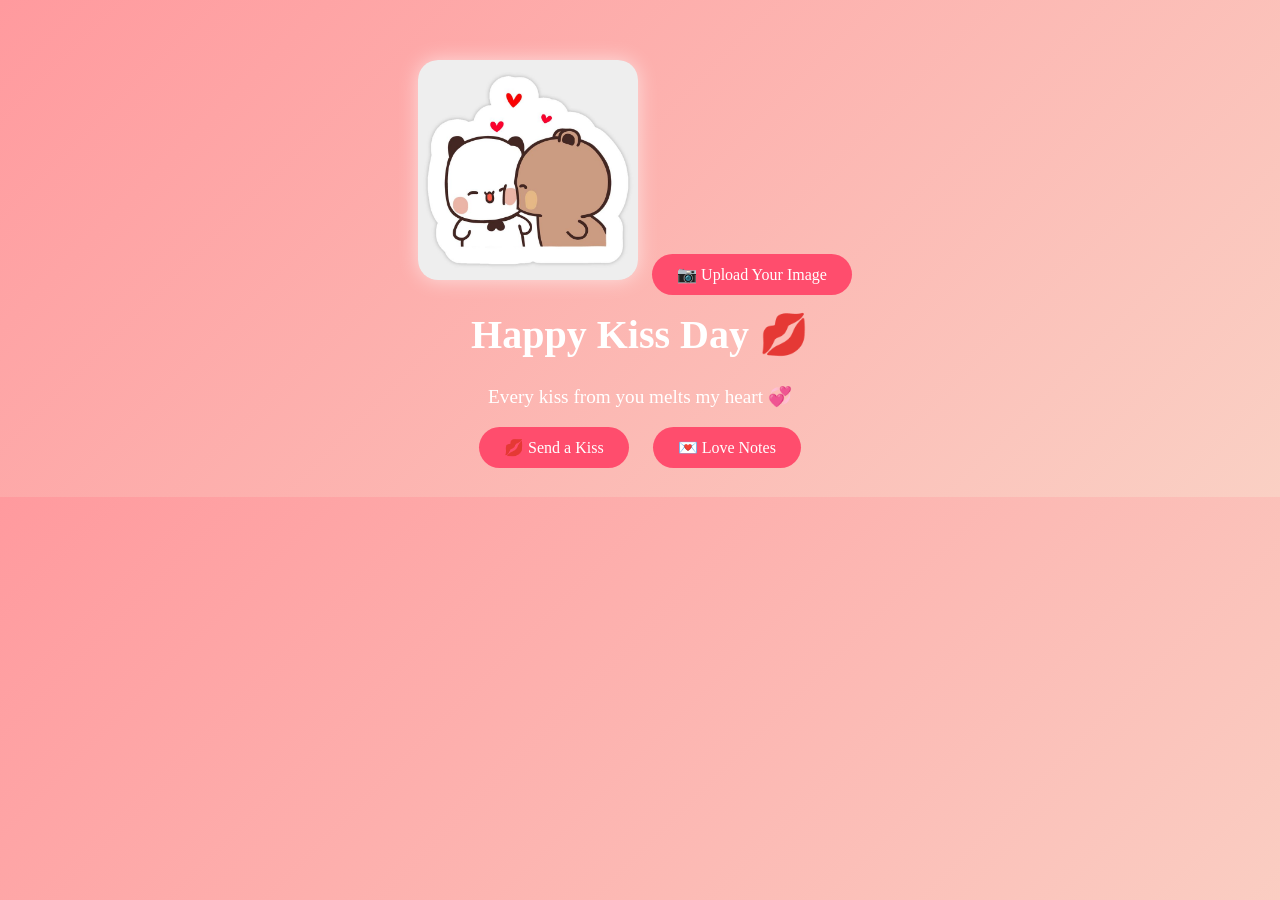
<file: index.html>
<!DOCTYPE html>
<html>
<head>
  <title>Kiss Day 💋</title>
  <link rel="stylesheet" href="style.css">
</head>
<body>
  <div class="container fade-in">
    <img src="kisssssss.png" class="kiss-img" id="kissImg">
    <img id="previewImg" class="hero-img hidden">

    <input type="file" accept="image/*" id="imgUpload" class="upload">
    <label for="imgUpload" class="btn">📷 Upload Your Image</label>

    <h1>Happy Kiss Day 💋</h1>
    <p class="subtitle">Every kiss from you melts my heart 💞</p>

    <a href="kiss.html" class="btn">💋 Send a Kiss</a>
    <a href="love-notes.html" class="btn">💌 Love Notes</a>

  </div>

  <script src="script.js"></script>
</body>
</html>
</file>
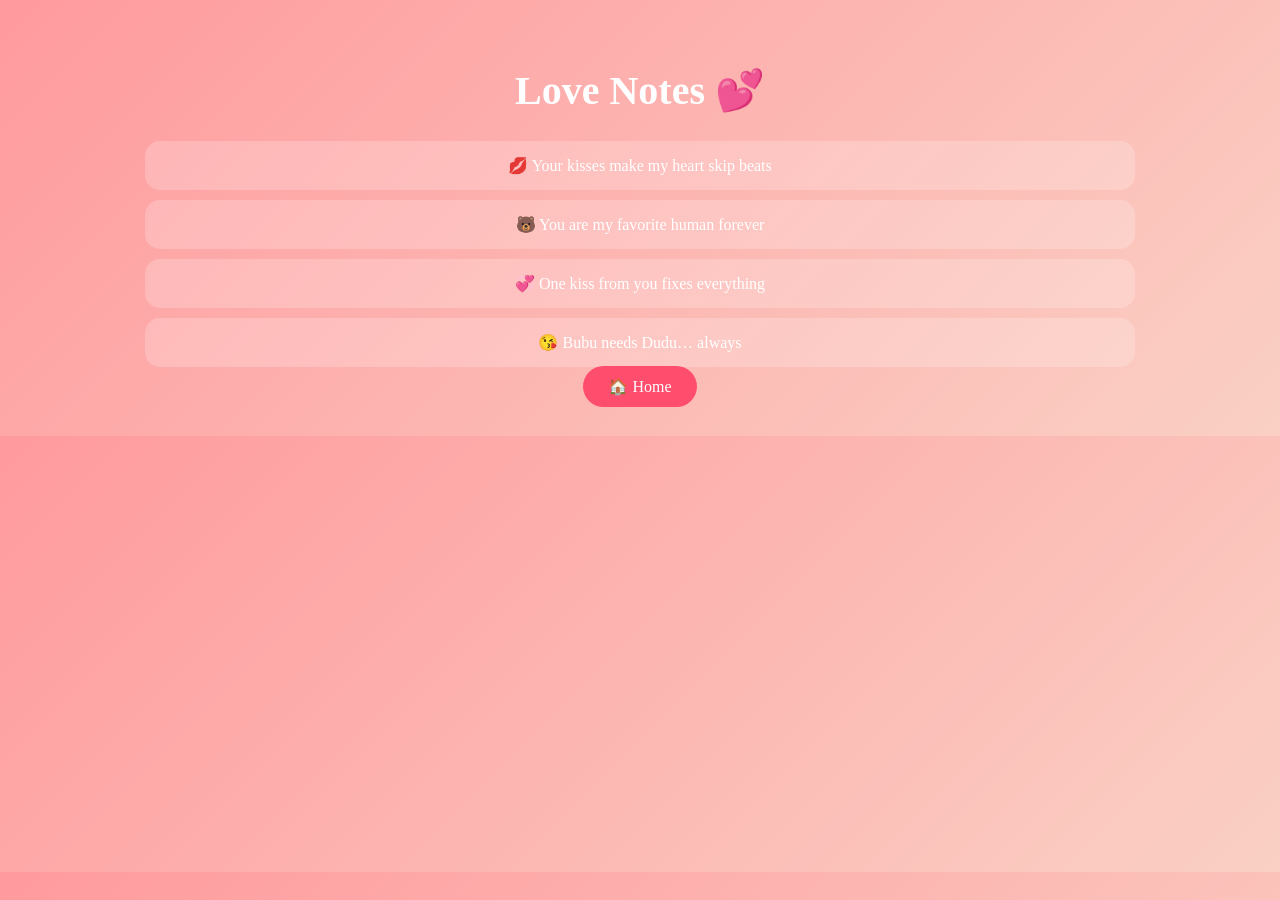
<file: love-notes.html>
<!DOCTYPE html>
<html lang="en">
<head>
  <meta charset="UTF-8">
  <title>Love Notes 💌</title>
  <link rel="stylesheet" href="style.css">
</head>
<body>
  <div class="container">
    <h1>Love Notes 💕</h1>

    <div class="note">💋 Your kisses make my heart skip beats</div>
    <div class="note">🐻 You are my favorite human forever</div>
    <div class="note">💞 One kiss from you fixes everything</div>
    <div class="note">😘 Bubu needs Dudu… always</div>

    <a href="index.html" class="btn">🏠 Home</a>
  </div>
</body>
</html>
</file>
<file: style.css>
body {
  margin: 0;
  font-family: 'Comic Sans MS', cursive;
  background: linear-gradient(135deg, #ff9a9e, #fad0c4);
  text-align: center;
  color: #fff;
}

.container {
  padding: 40px;
}

.hero-img, .kiss-img {
  width: 220px;
  animation: float 3s infinite ease-in-out;
}

h1 {
  font-size: 2.5em;
}

.subtitle {
  font-size: 1.2em;
  margin-bottom: 30px;
}

.btn {
  background: #ff4d6d;
  color: white;
  padding: 12px 25px;
  margin: 10px;
  border-radius: 30px;
  text-decoration: none;
  border: none;
  font-size: 1em;
  cursor: pointer;
  transition: transform 0.3s;
}

.btn:hover {
  transform: scale(1.1);
}

.note {
  background: rgba(255,255,255,0.2);
  padding: 15px;
  border-radius: 15px;
  margin: 10px auto;
  width: 80%;
}

.link {
  color: #fff;
  text-decoration: underline;
}

.fade-in {
  animation: fadeIn 2s;
}

.upload {
  display: none;
}

.hidden {
  display: none;
}

.hero-img, .kiss-img {
  margin-top: 20px;
  border-radius: 20px;
  box-shadow: 0 0 20px rgba(255,255,255,0.6);
}

@keyframes float {
  0% { transform: translateY(0); }
  50% { transform: translateY(-10px); }
  100% { transform: translateY(0); }
}

@keyframes fadeIn {
  from { opacity: 0; }
  to { opacity: 1; }
}
</file>
